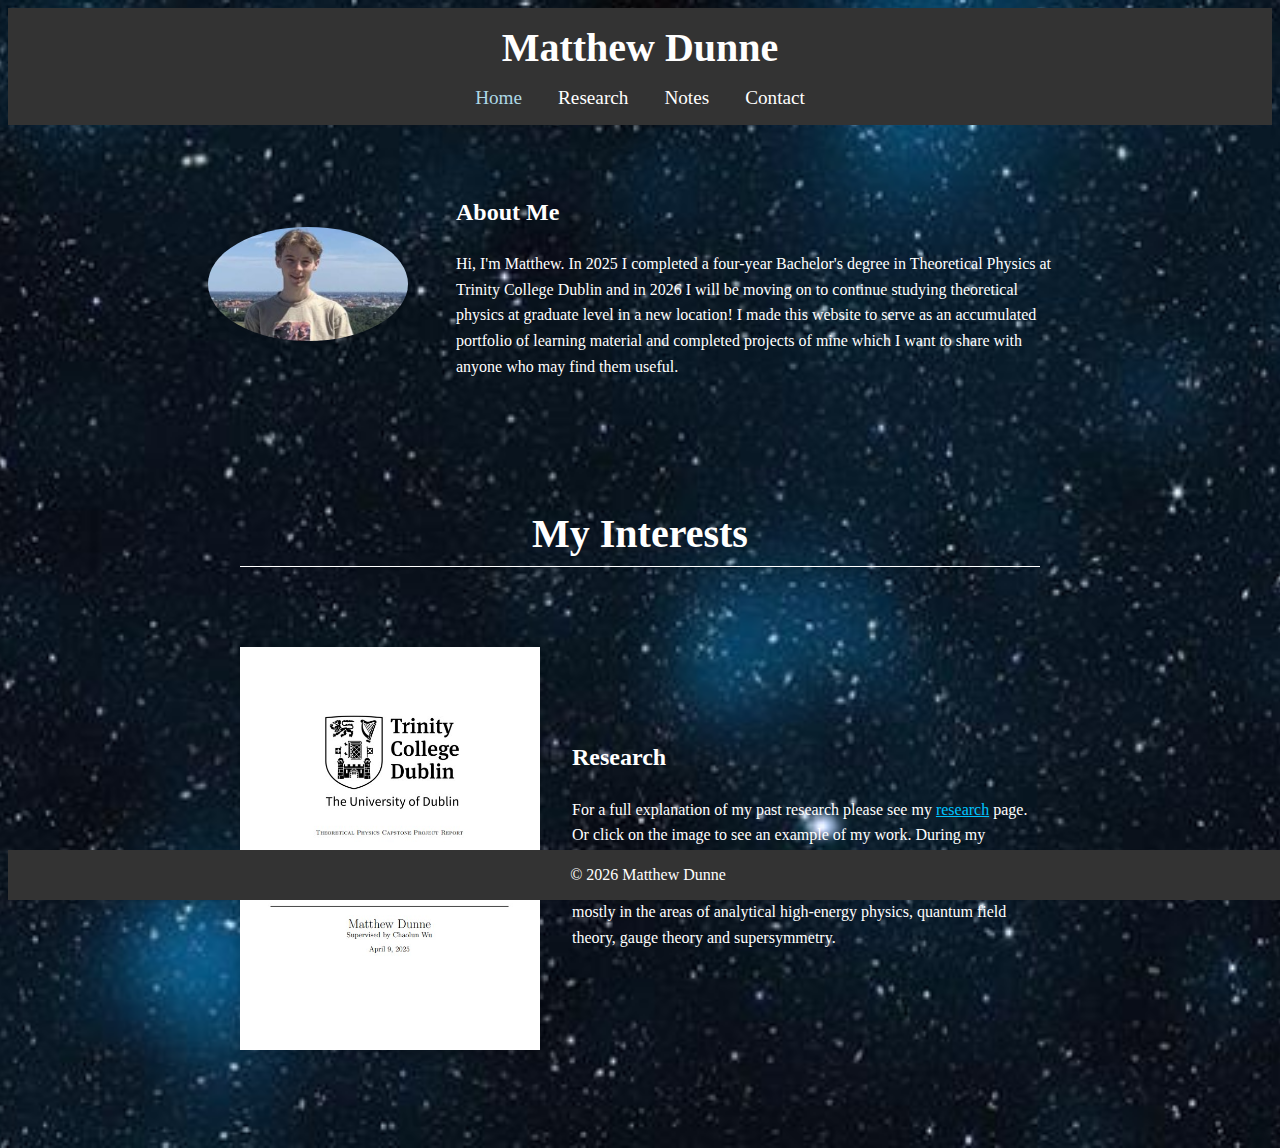
<file: index.html>
<!DOCTYPE html>
<html lang="en">
<head>
    <meta charset="UTF-8">
    <meta name="viewport" content="width=device-width, initial-scale=1.0">
    <title>Matthew Dunne</title>
    <link rel="stylesheet" href="style.css">
    <style>
            

    </style>
</head>
<body>
    <header>
        <h1>Matthew Dunne</h1>
        <nav>
            <a href="index.html" class="header-link current">Home</a>            
            <a href="research.html" class="header-link">Research</a>
            <a href="notes.html" class="header-link">Notes</a>
            <a href="contact.html" class="header-link">Contact</a>
        </nav>
    </header>

        <div id="about" style="display: flex; align-items: center; justify-content: center; gap: 2rem; padding: 2rem;">
            <img src="Images/Matthew.jpg" alt="Matthew Dunne" style="width: 200px; height: auto; border-radius: 50%; box-shadow: 0 4px 8px rgba(0,0,0,0.1);">
            <div>
                <h2>About Me</h2>
                <p>Hi, I'm Matthew. In 2025 I completed a four-year Bachelor's degree in Theoretical Physics at Trinity College Dublin and in 2026 I will be moving on to continue studying theoretical physics at graduate level in a new location!
                    I made this website to serve as an accumulated portfolio of learning material and completed projects of mine which I want to share with anyone who may find them useful.   <p>
            </div>
        </div>

<section id="interests" style="text-align: center; padding: 2rem;">
            <div>
                <h1>My Interests</h1>            </div>    
        </section>
    
<section id="research" class="image-section image-section-left image-size-medium" >
            <a href="Documents/Report.pdf" target = "_blank">
            <img src="Images/Report.jpg">  </a>
            <div>
                <h2>Research</h2>
                <p>
                    For a full explanation of my past research please see my <a href="research.html">research</a> page.
                    Or click on the image to see an example of my work. During my undergraduate studies I came into contact with 
                    many interesting areas of theoretical and mathematical physics, and my research has taken place mostly in
                    the areas of analytical high-energy physics, quantum field theory, gauge theory and supersymmetry.
                </p>

                <p>

                </p>
                 <p>
                
                </p>
            </div>
        </section>

    
    <footer>
        <p>&copy; 2026 Matthew Dunne
    </footer>
</body>
</html>
</file>
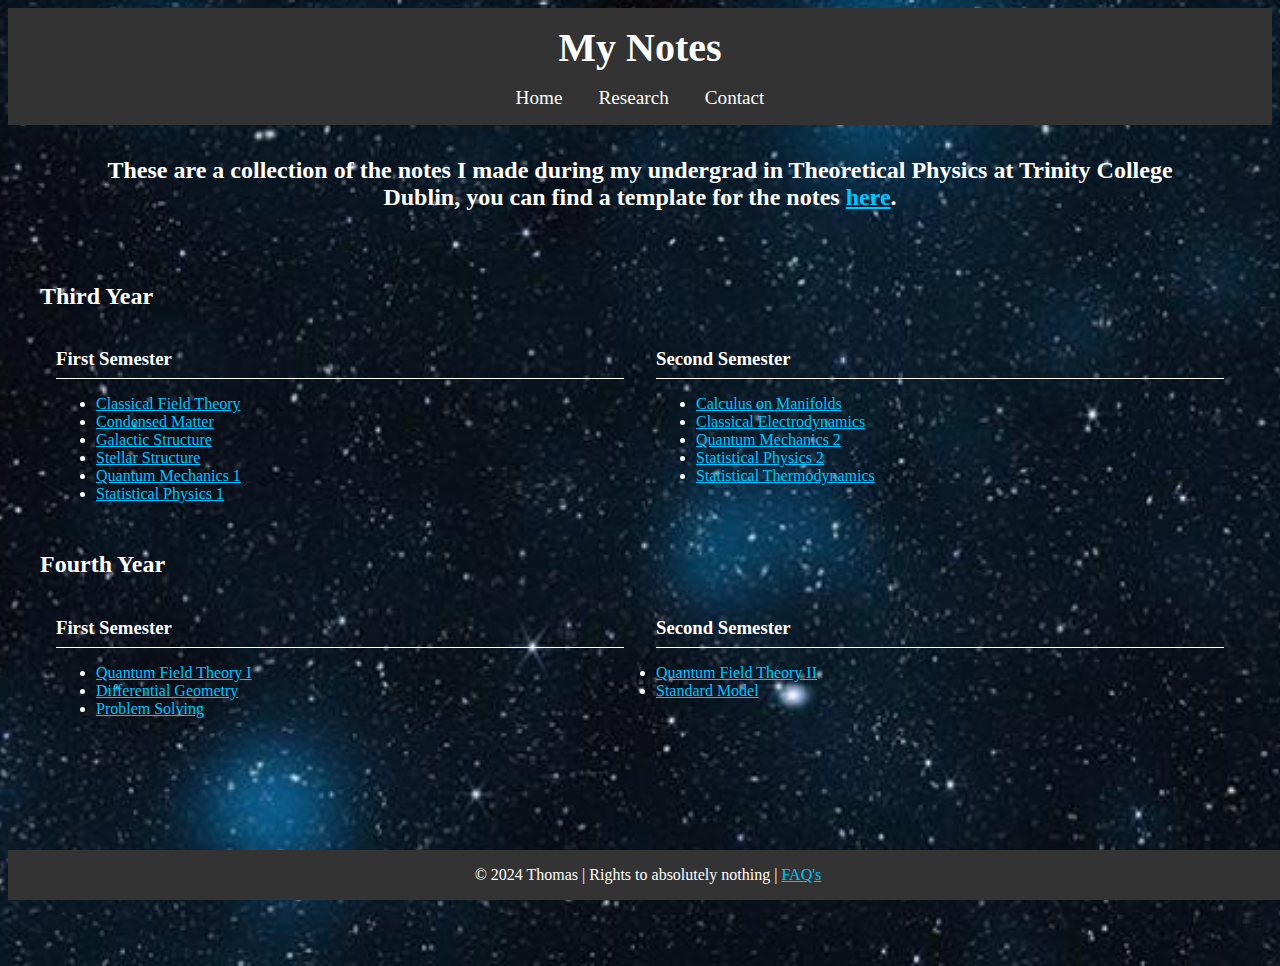
<file: notes.html>
<!DOCTYPE html>
<html lang="en">
<head>
    <meta charset="UTF-8">
    <meta name="viewport" content="width=device-width, initial-scale=1.0">
    <title>My Notes </title>
    <link rel="stylesheet" href="notes.css">
</head>
<body>
    <header>
        <h1>My Notes</h1>
        <nav>
            <a href="index.html" class="header-link">Home</a>            
            <a href="research.html" class="header-link">Research</a>
            <a href="contact.html" class="header-link">Contact</a>
        </nav>
    </header>
    <div class="container">
    <section id="notes">
        <h2>These are a collection of the notes I made during my undergrad in Theoretical Physics 
            at Trinity College Dublin, you can find a template for the notes <a href=" https://www.overleaf.com/read/vhqsjfxnzkcz#f0868a" target="_blank">here</a>. </h2>
    </section>
    <h2>Third Year</h2>
    <div class="semester">
        <div>
            <h3>First Semester</h3>
            <ul>
                <li><a href="documents/Third_year/First_semester/Classical_Field_Theory.pdf" target="_blank">Classical Field Theory</a></li>
                <li><a href="documents/Third_year/First_semester/Condensed_Matter_I.pdf" target="_blank">Condensed Matter</a></li>
                <li><a href="documents/Third_year/First_semester/Galactic_Structure.pdf" target="_blank">Galactic Structure</a></li>
                <li><a href="documents/Third_year/First_semester/Stellar_Structure.pdf" target="_blank">Stellar Structure</a></li>
                <li><a href="documents/Third_year/First_semester/Quantum_Mechanics_I.pdf" target="_blank">Quantum Mechanics 1</a></li>
                <li><a href="documents/Third_year/First_semester/Statistical_Physics_I.pdf" target="_blank">Statistical Physics 1</a></li>
            </ul>
        </div>
        <div>
            <h3>Second Semester</h3>
            <ul>
                <li><a href="documents/Third_year/Second_semester/Calculus_on_Manifolds.pdf" target="_blank">Calculus on Manifolds</a></li>
                <li><a href="documents/Third_year/Second_semester/Classical_Electrodynamics.pdf" target="_blank">Classical Electrodynamics</a></li>
                <li><a href="documents/Third_year/Second_semester/Quantum_Mechanics_II.pdf" target="_blank">Quantum Mechanics 2</a></li>
                <li><a href="documents/Third_year/Second_semester/Statistical_Physics_II.pdf" target="_blank">Statistical Physics 2</a></li>
                <li><a href="documents/Third_year/Second_semester/Statistical_Thermodynamics.pdf" target="_blank">Statistical Thermodynamics</a></li>
            </ul>
        </div>
    </div>

    <h2>Fourth Year</h2>
    <div class="semester">
        <div>
            <h3>First Semester</h3>
            <ul>
                <li><a href="documents/Fourth_year/First_semester/Quantum_Field_Theory_I.pdf" target="_blank">Quantum Field Theory I</a></li>
                <li><a href="documents/Fourth_year/First_semester/Diferential_Geometry.pdf" target="_blank">Differential Geometry</a></li>
                <li><a href="documents/Fourth_year/First_semester/Problem_Solving.pdf" target="_blank">Problem Solving</a></li>
            </ul>
        </div>
        <div>
            <h3>Second Semester</h3>
            <li><a href="documents/Fourth_year/First_semester/Quantum_Field_Theory_I.pdf" target="_blank">Quantum Field Theory II</a></li>
            <li><a href="documents/Fourth_year/Second_semester/Standard_Model.pdf" target="_blank">Standard Model</a></li>
            <ul>
                <!-- Add second semester links here -->
            </ul>
        </div>
    </div>
</div>
<footer>
    <p>&copy; 2024 Thomas | Rights to absolutely nothing | <a href="faq.html" class="header-link">FAQ's </a> </p>
</footer>
</body>
</html>
</file>
<file: style.css>
body {
    background-image: url('Images/darkmatter.jpg');
    background-size: cover; /* Ensures the image covers the entire screen */
    background-repeat: no-repeat; /* Prevents the image from repeating */
    background-position: center center; /* Centers the image */
    color: #ffffff;
    padding-bottom: 50px; /* Adjust for footer height */
    min-height: 100vh; /* Ensures content extends to at least the height of the viewport */
}

header {
    background-color: #333;
    color: #fff;
    padding: 1rem 0;
    text-align: center;
}

header h1 {
    margin: 0;
    font-size: 2.5rem;
}

nav {
    margin-top: 1rem;
}

nav a {
    color: #ffffff;
    margin: 0 1rem;
    text-decoration: none;
    font-size: 1.2rem;
}

section {
    max-width: 800px; /* Limit the width of the text */
    margin: 0 auto; /* Center the section element */
    text-align: left; /* Ensure natural reading flow */
    line-height: 1.6; /* Improve readability */
}

section h2 {
    margin-top: 0;
}


footer {
    background-color: #333;
    color: #fff;
    text-align: center;
    padding: 1rem 0;
    position: fixed;
    bottom: 0;
    width: 100%;
}

footer p {
    margin: 0;
}

#about {
    display: flex;
    align-items: center;
    justify-content: center;    
    gap: 2rem;
    padding: 2rem;
    flex-wrap: wrap; /* Ensure it wraps nicely on smaller screens */
}

#about img {
    width: 200px;
    height: auto;
    border-radius: 50%;
    box-shadow: 0 4px 8px rgba(0, 0, 0, 0.1);
}

#about div {
    max-width: 600px; /* Limit the width of the text */
    text-align: left; /* Ensure natural reading flow */
    padding: 1rem;
    line-height: 1.6; /* Improve readability */
}


#interests h1 {
    border-bottom: 1px solid #ffffff; /* Adds the underline */
    font-size: 2.5rem; /* Adjust the font size as needed */
    font-weight: bold; /* Optional: Make the title bold */
    margin-bottom: 1rem; /* Optional: Add space below the title */

}

#projects h1 {
    border-bottom: 1px solid #ffffff; /* Adds the underline */
    font-size: 2.5rem; /* Adjust the font size as needed */
    font-weight: bold; /* Optional: Make the title bold */
    margin-bottom: 1rem; /* Optional: Add space below the title */

}




@media (max-width: 768px) {
    body {
        font-size: 1rem;
    }

    header h1 {
        font-size: 1.8rem;
    }

    nav a {
        font-size: 1rem;
        margin: 0 0.5rem;
    }

    section {
        padding: 1rem;
    }

    #about {
        flex-direction: column; /* Stack content on smaller screens */
        text-align: center; /* Center align for better mobile aesthetics */
    }

    #about div {
        padding: 1rem 0;
    }
}

/* Image class */

/* Base styles for image-section */
.image-section {
    display: flex;
    align-items: center;
    gap: 2rem; /* Space between image and text */
    padding: 2rem;
    flex-wrap: wrap; /* Allow wrapping on smaller screens */
}

.image-section img {
    height: auto; /* Maintain aspect ratio */
    box-shadow: 0 4px 8px rgba(0, 0, 0, 0.1); /* Optional shadow */
}
.image-section-right {
    flex-direction: row-reverse; /* Reverse the order so the image appears on the right */
}

.image-section div {
    line-height: 1.6; /* Improve readability */
    text-align: left; /* Natural reading flow */
}

/* Small size (Image 2: Text 1) */
.image-size-small img {
    flex: 1; /* Image takes 1 parts */
    max-width: 200px; /* Adjust max width for smaller size */
}

.image-size-small div {
    flex: 2; /* Text takes 2 part */
    max-width: 600px; /* Limit text width for small layout */
}

/* Medium size (Default ratios: Image 1: Text 2) */
.image-size-medium img {
    flex: 2; /* Image takes 2 part */
    max-width: 300px;
}

.image-size-medium div {
    flex: 1; /* Text takes 1 parts */
    max-width: 600px;
}


/* Large size (Image 1: Text 3) */
.image-size-large img {
    flex: 1; /* Image takes 1 part */
    max-width: 400px; /* Adjust max width for larger size */
}

.image-size-large div {
    flex: 3; /* Text takes 3 parts */
    max-width: 600px; /* Allow wider text */
}

/* Responsive Design for smaller screens */
@media (max-width: 768px) {
    .image-section {
        flex-direction: column; /* Stack image and text vertically */
        text-align: center; /* Center-align for better display */
    }

    .image-section img {
        max-width: 100%; /* Ensure image scales for smaller screens */
    }

    .image-section div {
        max-width: 100%; /* Allow text to scale as well */
    }
}




a:link {
    color: rgb(0, 195, 255); /* Default color for unvisited links */
}

a:visited {
    color: rgb(253, 102, 228); /* Color for visited links */
}


header .header-link:link {
    color: white;
}

header .header-link:visited {
    color: lightgray;
}

header .header-link:hover {
    color: lightblue;
}

header .header-link:active {
    color: darkgray;
}
header .header-link.current {
color: lightblue;
}



 /* Three image containers (use 25% for four, and 50% for two, etc) */
.column {
  float: left;
  width: 30%;
  padding: 5px;
}


.col-center {
  display: block;
  margin-left: auto;
  margin-right: auto;
  width: 30%;
}

/* Clear floats after image containers */
.row::after {
  content: "";
  clear: both;
  display: table;
}

figcaption {
  text-align: center;
}

figure {
  display: block;
  margin-left: 0px;
  margin-right: 0px;
}
</file>
<file: notes.css>
body {
    background-image: url('Images/darkmatter.jpg');
    background-size: cover; /* Ensures the image covers the entire screen */
    background-repeat: no-repeat; /* Prevents the image from repeating */
    background-position: center center; /* Centers the image */
    color: #ffffff;
    padding-bottom: 50px; /* Adjust for footer height */
    min-height: 100vh; /* Ensures content extends to at least the height of the viewport */
}

header {
    background-color: #333;
    color: #fff;
    padding: 1rem 0;
    text-align: center;
}

header h1 {
    margin: 0;
    font-size: 2.5rem;
}

nav {
    margin-top: 1rem;
}

nav a {
    color: #ffffff;
    margin: 0 1rem;
    text-decoration: none;
    font-size: 1.2rem;
}

section {
    padding: 2rem;
    text-align: center;
}

/* Semester layout */
.semester {
    display: flex;
    justify-content: space-between;
    margin-bottom: 2rem;
}

.semester div {
    flex: 1;
    padding: 0 1rem;
}

/* Underline for semester titles */
.semester div h3 {
    border-bottom: 1px solid #ffffff;
    padding-bottom: 0.5rem;
    margin-bottom: 1rem;
}

section h2 {
    margin-top: 0;
}



footer {
    background-color: #333;
    color: #fff;
    text-align: center;
    padding: 1rem 0;
    position: fixed;
    bottom: 0;
    width: 100%;
}

footer p {
    margin: 0;
}

#notes {
    display: flex;
    align-items: center;
    justify-content: center;
    gap: 2rem;
    padding: 2rem;
    flex-wrap: wrap; /* Ensure it wraps nicely on smaller screens */
}

#notes img {
    width: 200px;
    height: auto;
    border-radius: 50%;
    box-shadow: 0 4px 8px rgba(0, 0, 0, 0.1);
}

#notes div {
    max-width: 500px; /* Limit the width of the text */
    text-align: left; /* Ensure natural reading flow */
    padding: 1rem;
    line-height: 1.6; /* Improve readability */
}
.container {
    max-width: 1200px; /* Set the maximum width of the page */
    margin: 0 auto; /* Center the container horizontally */
    padding: 0 1rem; /* Add horizontal padding for smaller screens */
}

@media (max-width: 768px) {
    body {
        font-size: 1rem;
    }

    header h1 {
        font-size: 1.8rem;
    }

    nav a {
        font-size: 1rem;
        margin: 0 0.5rem;
    }

    section {
        padding: 1rem;
    }

    #about {
        flex-direction: column; /* Stack content on smaller screens */
        text-align: center; /* Center align for better mobile aesthetics */
    }

    #about div {
        padding: 1rem 0;
    }
}

a:link {
    color: rgb(0, 195, 255); /* Default color for unvisited links */
}

a:visited {
    color: rgb(233, 38, 200); /* Color for visited links */
}


header .header-link:link {
    color: white;
}

header .header-link:visited {
    color: lightgray;
}

header .header-link:hover {
    color: lightblue;
}

header .header-link:active {
    color: darkgray;
}
header .header-link.current {
color: lightblue;
}
</file>
